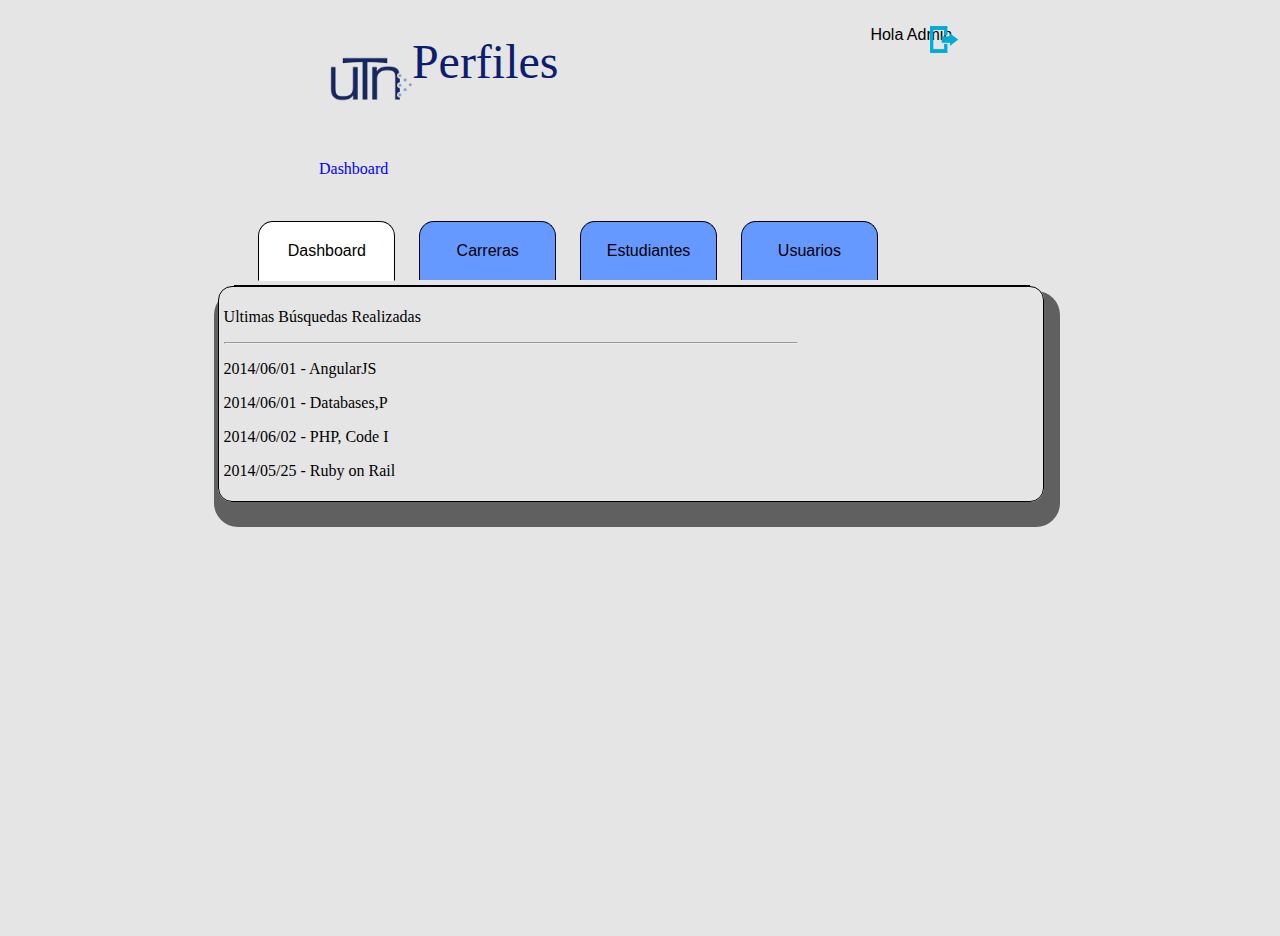
<file: Proyecto 1/admin.html>
<!DOCTYPE html>
<html>
<head>
<link rel="stylesheet" type="text/css" href="css/tabmenu.css">
<link rel="stylesheet" type="text/javascript" href="css/util.js">
<meta charset=utf-8 />
<title>Admin</title>
</head>
<body>
<div class="conteiner">
    <div>
        
        <img class="logo" src="imagenes/UTN.png">
    </div>
    <div>
        <p id="perfil">Perfiles</p>
    </div>
    
        <p id="salir"> Hola Admin</p>
		<a id="salir" href="index.html"><img src="imagenes/exitHover.png"></a>    

			
       
                
			
			<a id="dashboard" href="admin.html">Dashboard </a>
  <div id="navbar">
    <div id="holder">
    <ul>
    <li><a href="admin.html" id="onlink">Dashboard</a></li>
    <li><a href="carrera.php">Carreras</a></li> 
    <li><a href="estudiante.php">Estudiantes</a></li> 
    <li><a href="usuario.php">Usuarios</a></li>   	     
    </ul>
    
    </div><!--end holder div-->
    </div><!--end navbar div-->

    <div class="tabContent">
    	
         <p>Ultimas Búsquedas Realizadas</p>
         <hr />

         <p>2014/06/01 - AngularJS</p> 
         <p>2014/06/01 - Databases,P</p> 
         <p>2014/06/02 - PHP, Code I</p> 
         <p>2014/05/25 - Ruby on Rail</p>  
        
    </div>
</div>    
</body>
</html>
</file>
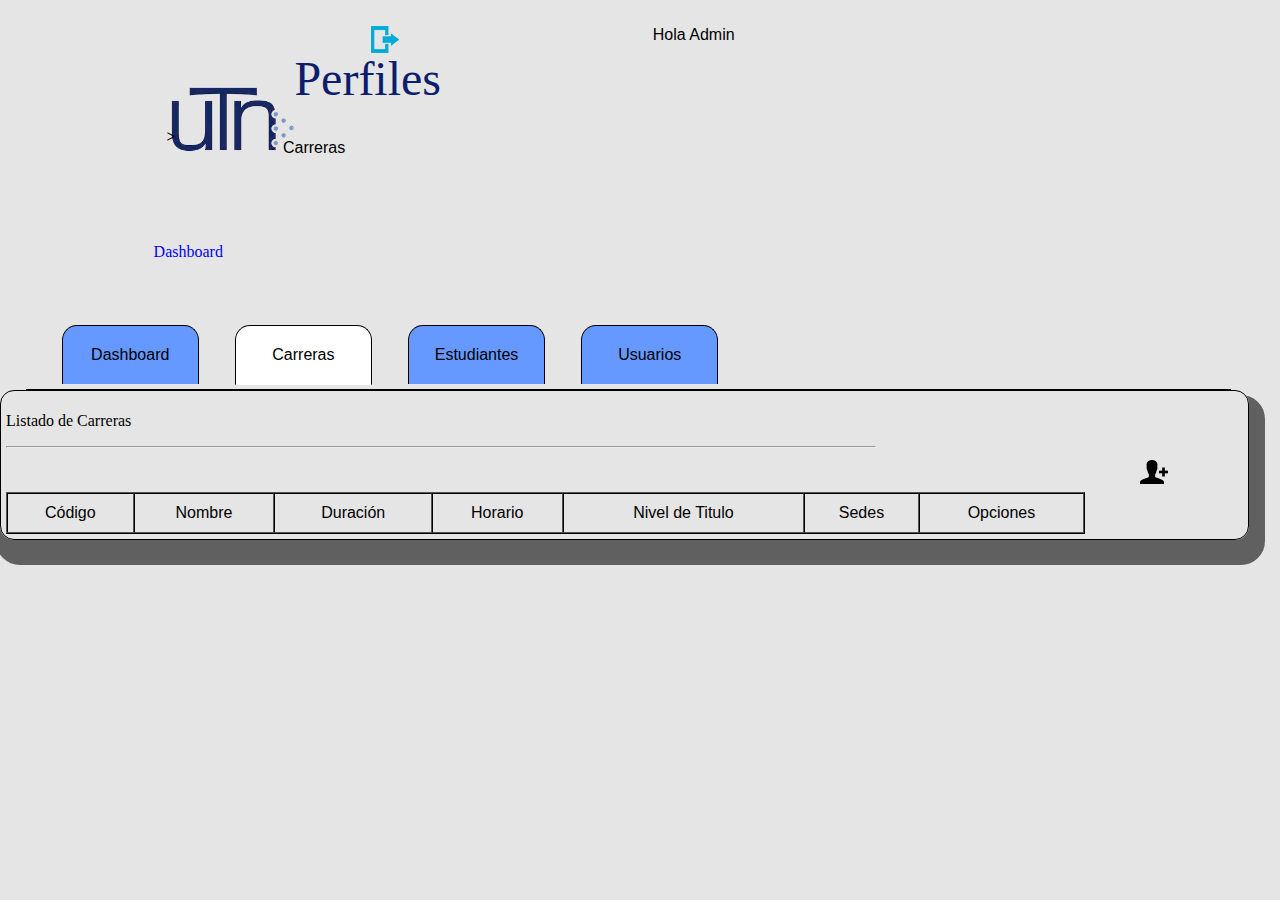
<file: Proyecto 1/carreras.html>
<!DOCTYPE html>
<html>
<head>
<link rel="stylesheet" type="text/css" href="css/tabmenu.css">
<script type="text/javascript" src="css/util.js"></script>
<meta charset=utf-8 />
<title>Carreras</title>
</head>
<body>

        <a id="salir" href="index.html"><img src="imagenes/exitHover.png"></a>
        <p id="salir"> Hola Admin</p>       

                <img class="logo" src="imagenes/UTN.png">

            <p id="perfil">Perfiles</p>
            <a id="dashboard" href="admin.html">Dashboard</a>
            <p id="dashboard"><strong>></strong></p>
            <p id="ubicado">Carreras</p>
  <div id="navbar">
    <div id="holder">
    <ul>
    <li><a href="admin.html">Dashboard</a></li>
    <li><a href="carreras.html" id="onlink">Carreras</a></li> 
    <li><a href="estudiantes.html">Estudiantes</a></li> 
    <li><a href="usuarios.html">Usuarios</a></li>            
    </ul>
    
    </div><!--end holder div-->
    </div><!--end navbar div-->

    <div class="tabContent">
            <p>Listado de Carreras</p><hr />

            <a href="agregarCarreras.html"><img class="agregar" src="imagenes/agregar.png"/></a> 
             <table border="1px">
            <thead>
                <tr>
                    <td>Código</td>
                    <td>Nombre</td>
                    <td>Duración</td>
                    <td>Horario</td>
                    <td>Nivel de Titulo</td>
                    <td>Sedes</td>
                    <td>Opciones</td>
                </tr>
            </thead>

            </table>
           
             
    </div>
    
</body>
</html>
</file>
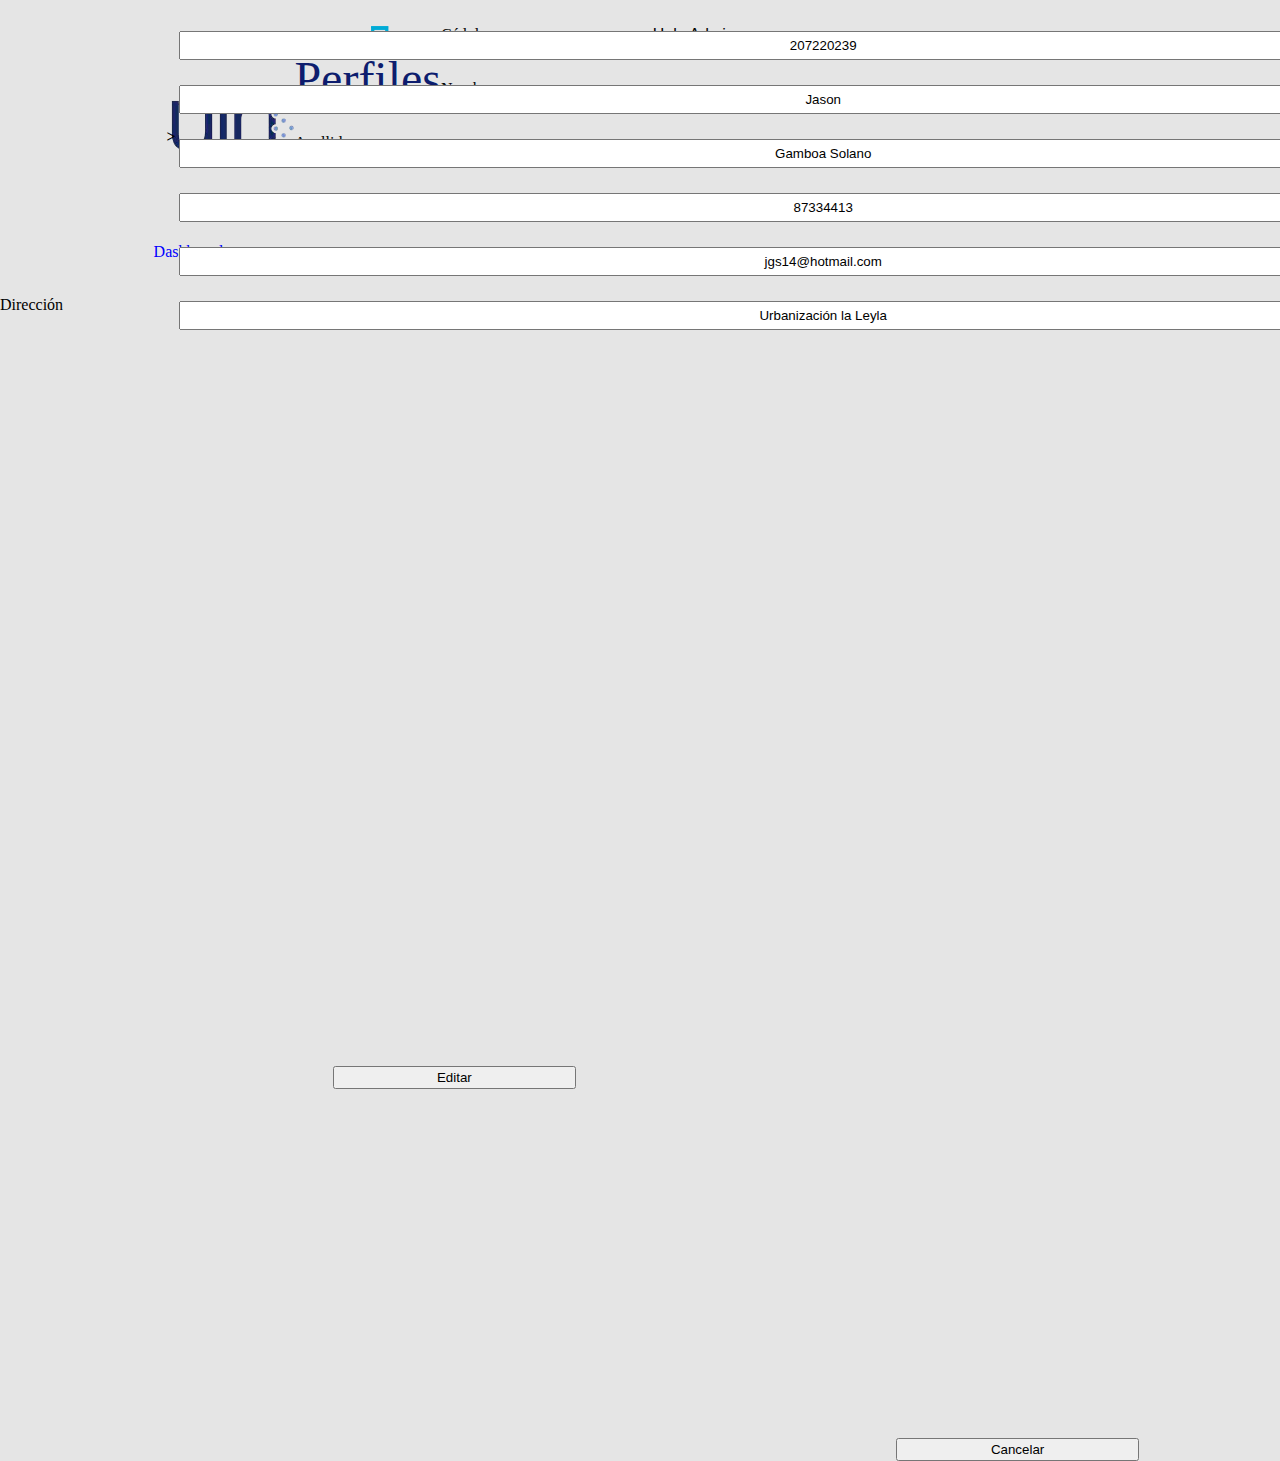
<file: Proyecto 1/editarEstudiante.html>
<!DOCTYPE html>
<html>
<head>
<link rel="stylesheet" type="text/css" href="css/estudiante.css">
<link rel="stylesheet" type="text/css" href="css/tabmenu.css">
<script type="text/javascript" src="css/util.js"></script>
<meta charset=utf-8 />
<title>Editar Estudiante</title>
</head>
<body>
<div id="salir">
        <a id="salir" href="index.html"><img src="imagenes/exitHover.png"></a>
        <p id="salir"> Hola Admin</p>       
    </div>
    <div id="perfil">
                <img class="logo" src="imagenes/UTN.png">
            </div>
            <p id="perfil">Perfiles</p>
            <a id="dashboard" href="admin.html">Dashboard</a>
            <p id="dashboard"><strong>></strong></p>
            <p id="ubicado">Editar Estudiante</p>
 
    <div class="Contenido">
    		<label>Cédula</label><br />
           <input type="texto" value="207220239"><br /><br />

           <label>Nombre</label><br />
           <input type="texto" value="Jason"><br /><br />

           <label>Apellidos</label><br />
           <input type="texto" value="Gamboa Solano"><br /><br />

           <label>Teléfono</label><br />
           <input type="texto" value="87334413"><br /><br />

           <label>Correo</label><br />
           <input type="email" value="jgs14@hotmail.com"><br /><br />

           <label>Dirección</label><br />
           <input type="texto" value="Urbanización la Leyla"><br /><br />

           <a href="estudiantes.html" onclick="editarEstudiante()"><input type="button" id="editar" name="editar" value="Editar" target='_blank'></a>

           <a href="estudiantes.html"><input type="button" id="cancelar" name="cancelar" value="Cancelar" target='_blank'></a>
    </div>
</body>
</html>
</file>
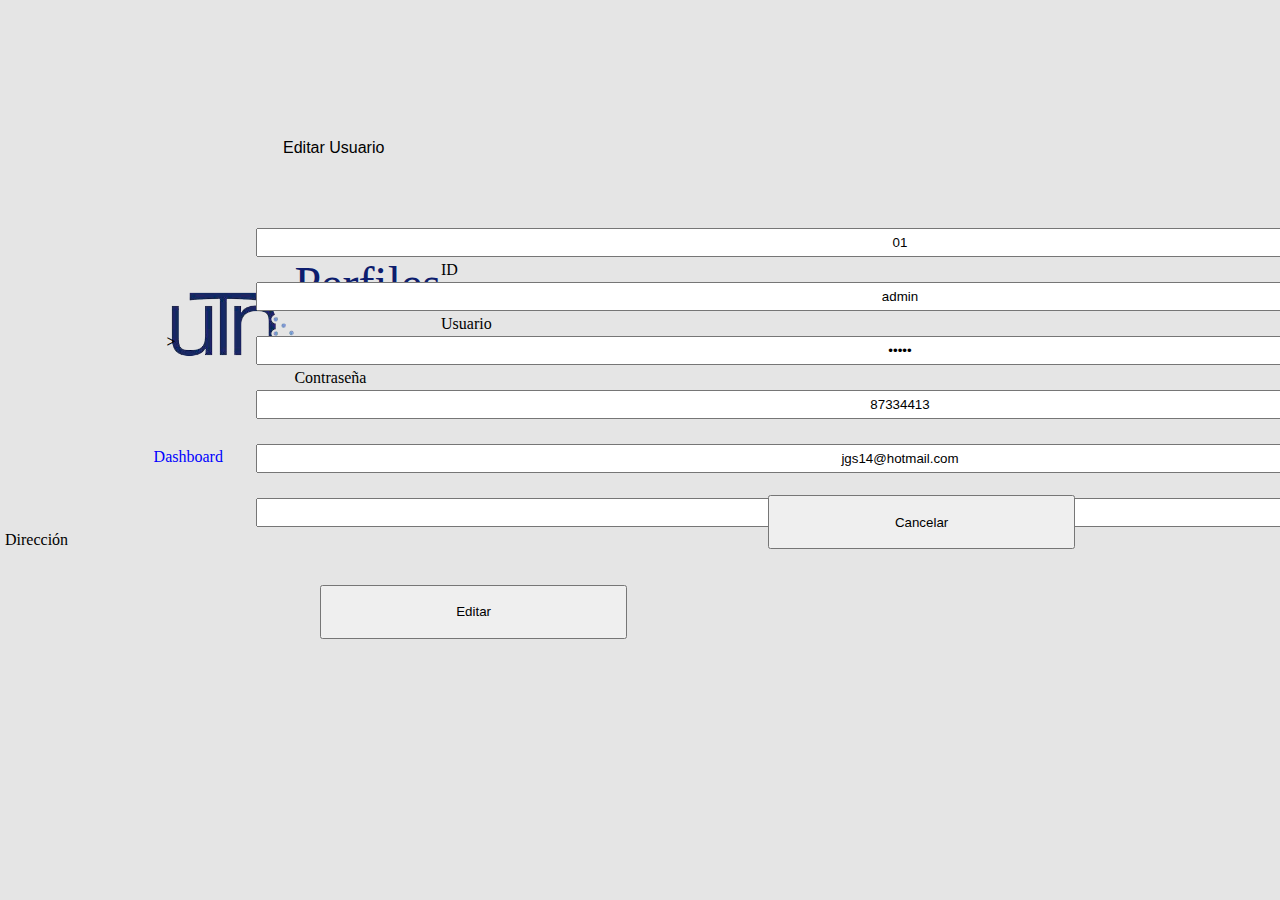
<file: Proyecto 1/editarUsuarios.html>
<!DOCTYPE html>
<html>
<head>
<link rel="stylesheet" type="text/css" href="css/usuario.css">
<link rel="stylesheet" type="text/css" href="css/tabmenu.css">
<script type="text/javascript" src="css/util.js"></script>
<meta charset=utf-8 />
<title>Editar Usuario</title>
</head>
<body>
<div id="salir">
        <a id="salir" href="index.html"><img src="imagenes/exitHover.png"></a>
        <p id="salir"> Hola Admin</p>       
    </div>
    <div id="perfil">
                <img class="logo" src="imagenes/UTN.png">
            </div>
            <p id="perfil">Perfiles</p>
            <a id="dashboard" href="admin.html">Dashboard</a>
            <p id="dashboard"><strong>></strong></p>
            <p id="ubicado">Editar Usuario</p>
 
    <div class="Contenido">
    		<label>ID</label><br />
           <input type="texto" value="01"><br /><br />

           <label>Usuario</label><br />
           <input type="texto" value="admin"><br /><br />

           <label>Contraseña</label><br />
           <input type="password" value="admin"><br /><br />

           <label>Teléfono</label><br />
           <input type="texto" value="87334413"><br /><br />

           <label>Correo</label><br />
           <input type="email" value="jgs14@hotmail.com"><br /><br />

           <label>Dirección</label><br />
           <input type="texto" value="Urbanización la Leyla"><br /><br />

           <a href="usuarios.html" onclick="editarUsuario()"><input type="button" id="editar" name="editar" value="Editar" target='_blank'></a>

           <a href="usuarios.html"><input type="button" id="cancelar" name="cancelar" value="Cancelar" target='_blank'></a>
    </div>
</body>
</html>
</file>
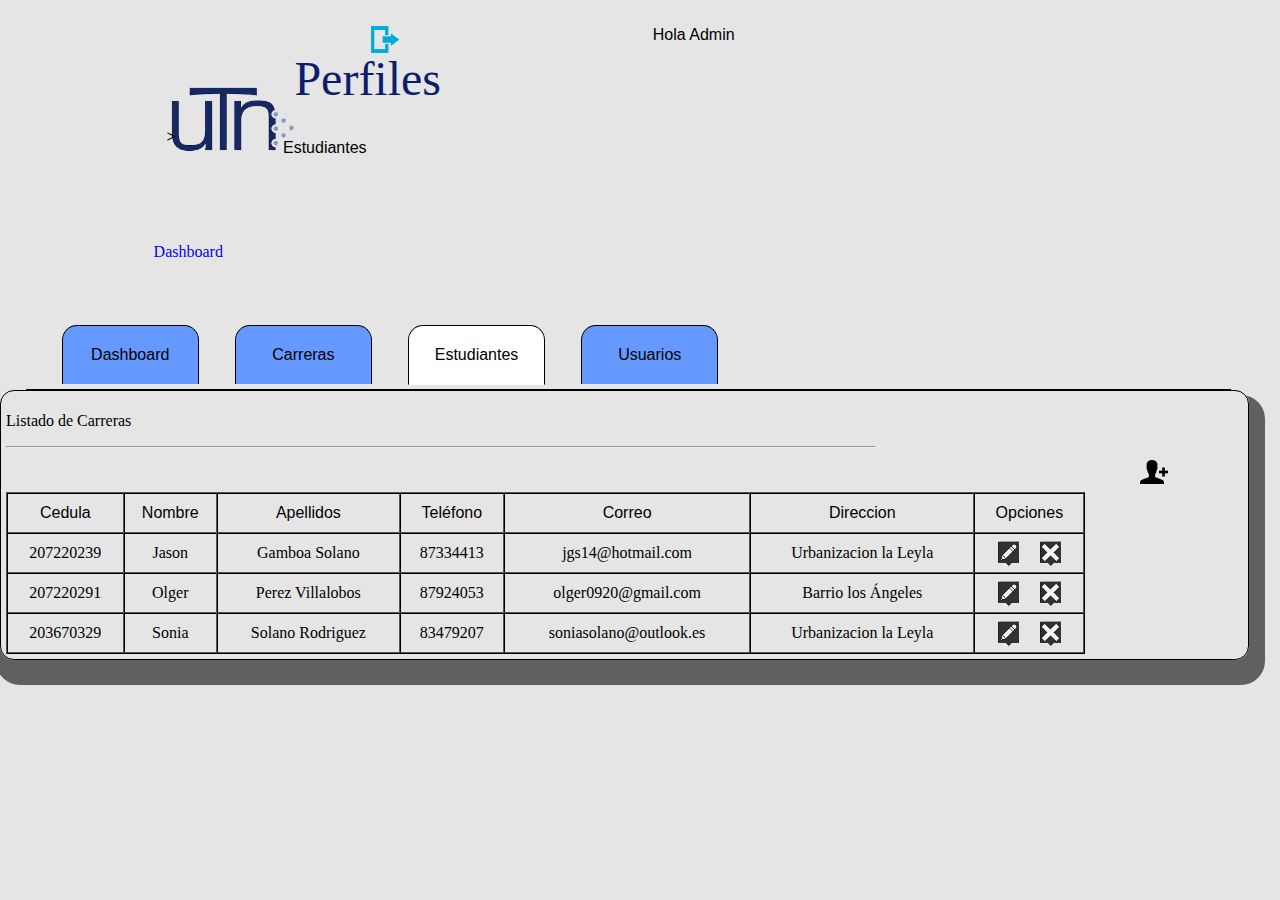
<file: Proyecto 1/estudiantes.html>
<!DOCTYPE html>
<html>
<head>
<link rel="stylesheet" type="text/css" href="css/tabmenu.css">
<script type="text/javascript" src="css/util.js"></script>
<meta charset=utf-8 />
<title>Estudiantes</title>
</head>
<body>
        <a id="salir" href="index.html"><img src="imagenes/exitHover.png"></a>
        <p id="salir"> Hola Admin</p>       


                <img class="logo" src="imagenes/UTN.png">

            <p id="perfil">Perfiles</p>
            <a id="dashboard" href="admin.html">Dashboard</a>
            <p id="dashboard"><strong>></strong></p>
            <p id="ubicado">Estudiantes</p>
    <div id="navbar">       
    <div id="holder">
    <ul>
    <li><a href="admin.html">Dashboard</a></li>
    <li><a href="carreras.html">Carreras</a></li> 
    <li><a href="estudiantes.html" id="onlink">Estudiantes</a></li> 
    <li><a href="usuarios.html">Usuarios</a></li>            
    </ul>
    
    </div><!--end holder div-->
    </div><!--end navbar div-->

    <div class="tabContent">
         <p>Listado de Carreras</p><hr />          
              
        <a href="agregarEstudiante.html"><img class="agregar" src="imagenes/agregar.png"/></a>         
            <table border="1px">
            <thead>
                <tr>
                    <td>Cedula</td>
                    <td>Nombre</td>
                    <td>Apellidos</td>
                    <td>Teléfono</td>
                    <td>Correo</td>
                    <td>Direccion</td>
                    <td>Opciones</td>
                </tr>
                </thead>
                <tbody>
                <tr>
                    <td>207220239</td>
                    <td><a href="" class="nombre">Jason</a></td>
                    <td>Gamboa Solano</td>
                    <td>87334413</td>
                    <td>jgs14@hotmail.com</td>
                    <td>Urbanizacion la Leyla</td>
            <td><a href="editarEstudiante.html"><img src="imagenes/edit.png"/></a>
                    <a href="" onclick="eliminarEstudiante()"><img class="opciones" src="imagenes/delete.png" /></a></td>
                </tr>
                <tr>
                    <td>207220291</td>
                    <td><a href="" class="nombre">Olger</a></td>
                    <td>Perez Villalobos</td>
                    <td>87924053</td>
                    <td>olger0920@gmail.com</td>
                    <td>Barrio los Ángeles</td>
            <td><a href="editarEstudiante.html"><img src="imagenes/edit.png"/></a>
                    <a href="" onclick="eliminarEstudiante()"><img class="opciones" src="imagenes/delete.png" /></a></td>
                </tr>
                <tr>
                    <td>203670329</td>
                    <td><a href="" class="nombre">Sonia</a></td>
                    <td>Solano Rodriguez</td>
                    <td>83479207</td>
                    <td>soniasolano@outlook.es</td>
                    <td>Urbanizacion la Leyla</td>
            <td><a href="editarEstudiante.html"><img src="imagenes/edit.png"/></a>
                    <a href="" onclick="eliminarEstudiante()"><img class="opciones" src="imagenes/delete.png" /></a></td>
                </tr>
                </tbody>
            </table>
    </div>
</body>
</html>
</file>
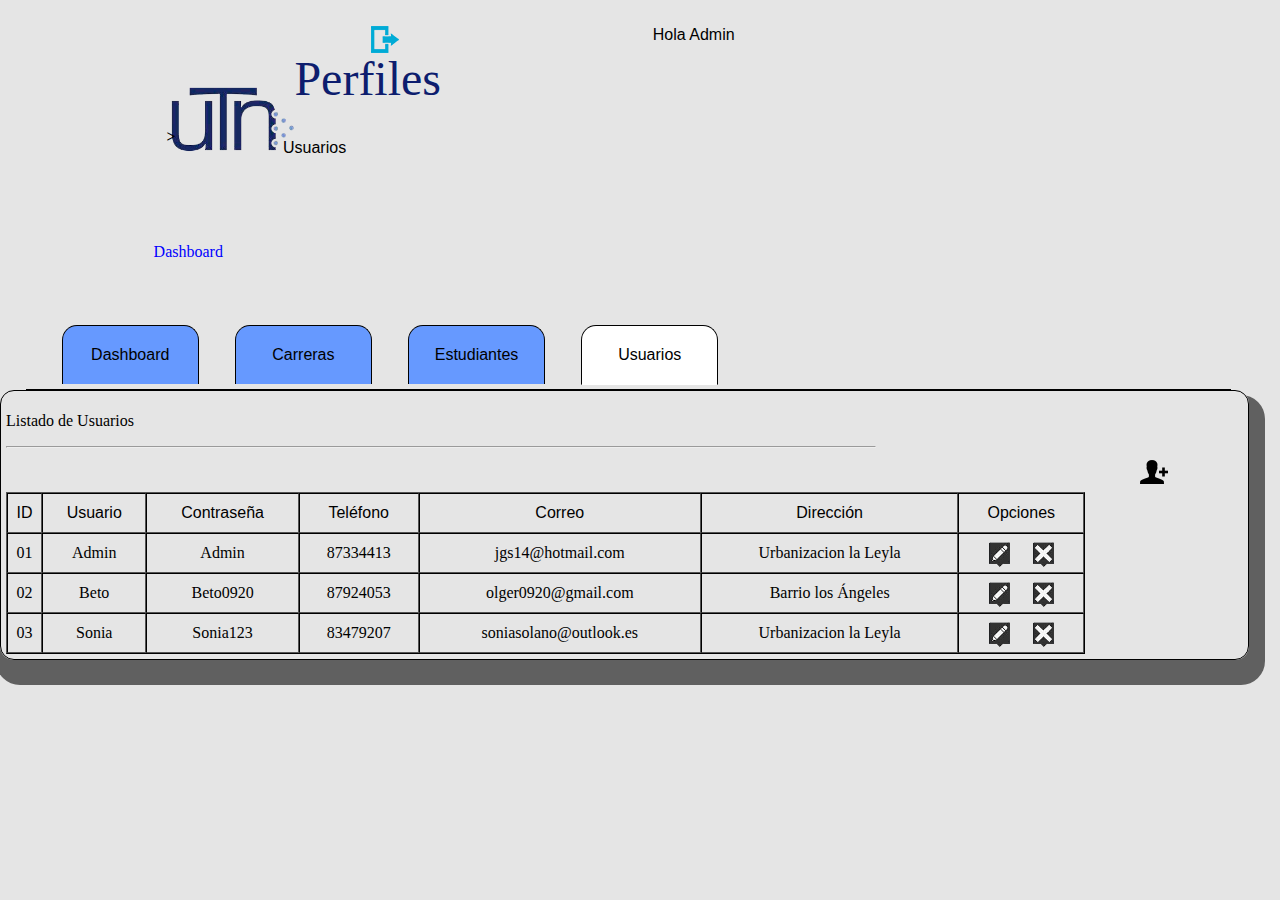
<file: Proyecto 1/usuarios.html>
<!DOCTYPE html>
<html>
<head>
<link rel="stylesheet" type="text/css" href="css/tabmenu.css">
<script type="text/javascript" src="css/util.js"></script>
<meta charset=utf-8 />
<title>Usuarios</title>
</head>
<body>
        <a id="salir" href="index.html"><img src="imagenes/exitHover.png"></a>
        <p id="salir"> Hola Admin</p>       
        

                <img class="logo" src="imagenes/UTN.png">

            <p id="perfil">Perfiles</p>
            <a id="dashboard" href="admin.html">Dashboard </a>
            <p id="dashboard"><strong>></strong></p>
            <p id="ubicado">Usuarios</p>
  <div id="navbar">
    <div id="holder">
    <ul>
    <li><a href="admin.html">Dashboard</a></li>
    <li><a href="carreras.html">Carreras</a></li> 
    <li><a href="estudiantes.html">Estudiantes</a></li> 
    <li><a href="usuarios.html" id="onlink">Usuarios</a></li>            
    </ul>
    
    </div><!--end holder div-->
    </div><!--end navbar div-->

    <div class="tabContent">
        <p>Listado de Usuarios</p><hr />          
               
            <a href="agregarUsuarios.html"><img class="agregar" src="imagenes/agregar.png"/></a>         
            <table border="1px">
            <thead>
                <tr>
                    <td>ID</td>
                    <td>Usuario</td>
                    <td>Contraseña</td>
                    <td>Teléfono</td>
                    <td>Correo</td>
                    <td>Dirección</td>
                    <td>Opciones</td>
                </tr>
                </thead>
                <tbody>
                <tr>
                    <td>01</td>
                    <td>Admin</td>
                    <td>Admin</td>
                    <td>87334413</td>
                    <td>jgs14@hotmail.com</td>
                    <td>Urbanizacion la Leyla</td>
            <td><a href="editarUsuarios.html"><img src="imagenes/edit.png"/></a>
                    <a href="" onclick="eliminarUsuario()"><img class="opciones" src="imagenes/delete.png" /></a></td>
                </tr>
                <tr>
                    <td>02</td>
                    <td>Beto</td>
                    <td>Beto0920</td>
                    <td>87924053</td>
                    <td>olger0920@gmail.com</td>
                    <td>Barrio los Ángeles</td>
            <td><a href="editarUsuarios.html"><img src="imagenes/edit.png"/></a>
                    <a href="" onclick="eliminarUsuario()"><img class="opciones" src="imagenes/delete.png" /></a></td>
                </tr>
                <tr>
                    <td>03</td>
                    <td>Sonia</td>
                    <td>Sonia123</td>
                    <td>83479207</td>
                    <td>soniasolano@outlook.es</td>
                    <td>Urbanizacion la Leyla</td>
            <td><a href="editarUsuarios.html"><img src="imagenes/edit.png"/></a>
                    <a href="" onclick="eliminarUsuario()"><img class="opciones" src="imagenes/delete.png" /></a></td>
                </tr>
                </tbody>
            </table>
    </div>
</body>
</html>
</file>
<file: Proyecto 1/css/tabmenu.css>
@charset "utf-8";
body{
  background: #e5e5e5;
  font-family: verdana;
  font-size: 100%;
  margin:0;
}

/*Tab Menu*/
#navbar {
	width:88%;
	margin: 5% 0% 0% 2%;
  float: left;
	
}

/*Datos del Holder del tab Menu*/
#navbar #holder{
	height:64px;
	border-bottom:1px solid #000;
	width:107%;
	padding-left:0px;
}


/*Datos de la etiqueta ul del Holder del tab Menu*/
#navbar #holder ul{
	list-style:none;
	margin:0;
	padding:0;
	
}

/*Datos de la etiqueta ul li y a del Holder del tab Menu*/
#navbar #holder ul li a{
	text-decoration:none;
	float:left;
	margin-left:3%;
	font-family: "Arial Black", Gadget, sans-serif;
	color:#000;
	border: 1px solid#000;
	border-bottom:none;
	padding:20px;
	width:95px;
	text-align:center;
	display:block;
	background:#69F;
	-moz-border-radius-topleft:15px;
	-moz-border-radius-topright:15px;
	-webkit-border-top-left-radius:15px;
  -webkit-border-top-right-radius:15px; 
	
}

/*Hover del ul li y a del tab Menu*/
#navbar #holder ul li a:hover{
	background:#F90;
	color:#fff;
	text-shadow:1px 1px 1px #000;
}

/*Onlink para tener seleccionado donde le de click*/
#holder ul li a#onlink{
	background:#fff;
	color:#000;
	border-bottom:1px solid#FFF;
	
}

/*El hover del OnLink*/
#holder ul li a#onlink:hover {
	backgroud:#fff;
	color:#69f;
	text-shadow:1px 1px 1px #000;
}

/*links*/

/*Link de Salir de admin*/
a#salir{
  position:absolute;
  float: left;
  margin: 2% 0% 0% 29%;
  
}

/*Link del Dashboard*/
a#dashboard{
  width:32%;
  float: left;
  margin: 6% 60% 0% 12%;
  font-size: 1em;
  color:  blue;
  text-decoration: none;
}

/*Link del nombre dentro del td del Estudiante*/
a.estudiante{
  text-decoration:none;
  color: black;
}

/*Link del nombre dentro del tr del Estudiante*/
a.nombre{
  text-decoration:none;
  color: black;
}

img.verEstudiante{
  width: 33%;
  margin: 2% 0% 0% 0%;
}

/*Parrafos*/

/*Texto de Salir que dice Hola Admin*/
p#salir{
  position:absolute;
  float: left;
  margin: 2% 0% 0% 51%;
  font-family: "Arial Black", Gadget, sans-serif;
}

/*Texto que dice Perfiles a la par del logo UTN*/
p#perfil{
  float: left;
  margin:4% 0% 0% 0%;
  font-size:3em;
  font-family: verdana;
  color:rgb(13, 29, 110);
}

/*Texto o figura ">"*/
p#dashboard{
  float: left;
  position: absolute;
  margin: 10% 0% 0% 13%;
  font-size: 1em;
}

/*Texto que nos dice donde estamos ubicados*/
p#ubicado{
  position:absolute;
  top:123px;
  left:283px;
  font-size: 1em;
  font-family: "Arial Black", Gadget, sans-serif;
}

/*div*/

/*Div donde se encuentra los datos que necesitamos debajo del tab Menu*/
div.tabContent{
  float:left;
  margin: 0% 0% 0% 0%;
  border: 1px solid#000;
  padding: 5px;
  padding-right: 29%;
  width: 68%;
  box-shadow: 6px 15px 0px 10px rgba(6,6,6,.6);
  -webkit-border-radius: 14px;  
}

img.buscar{
  float: left;
  margin: 0% 0% 0% 11%;
}


div.conteiner{
  width: 66%;
  height: 936px;
  margin: 0% 0% 0% 17%;
}

input{
  width:100%;
}

/*Imagenes*/

/*Imagen de UTN*/
img.logo{
  float: left;
  margin:6% 0% 0% 13%;
  width:10%;
}

/*Imagen de Editar y Eliminar dentro del table*/
img.opciones{
  margin-left: 16%;
  margin-top: 5%;
}

/*Imagen de agregar Carrera, Estudiante y Usuario*/
img.agregar{
  margin: 0% 0% 0% 130%;

}
img.imgTable{
  width:65%;
}

img.buscar{
  float: left;
  margin: 0% 0% 0% 131%;
}

/*Table*/
table{ 
  width:124%;
  border-spacing: 0px;
  border-color: #000;
  text-align:center;
}

/*El head o encabezado del table*/
table thead{
  font-family: "Arial Black", Gadget, sans-serif;

}

/*Tamaño del row del table*/
table tr{
  height:40px;

}

strong{
  color: black; 
}
</file>
<file: Proyecto 1/css/estudiante.css>
@charset "utf-8";

div.conteiner{
  width: 66%;
  background: white;
  height: 936px;
  margin: 0% 0% 0% 17%;
}


input{
  margin: 1% 0% 0% -6%;
  text-align: center; 
  width:31%;
  height:23px;
  position: absolute;
  left:20%;
}

div.Position1{
  margin: 21% 0% 0% -73%;
  float: left;
}

input.Position1{
  float: left;
  margin: 1% 0% 0% -6%;
}

div.Position2{
  margin: 21% 0% 0% -18%;
  float: left;
}

input.Position2{
  float: left;
  margin: 1% 0% 0% 44%;

}

div.PositionEditar1{
  margin: 9% 0% 0% -6%;
  float: left;
}

input.PositionEditar1{
  float: left;
  margin: 1% 0% 0% -6%;
}

div.PositionEditar2{
  margin: 7% 0% 0% 49%;
  float: left;
}

input.PositionEditar2{
  float: left;
  margin: 1% 0% 0% 44%;

}

label{
  width:70%;
  height:23px;
  position: absolute;
  margin: 2% 0% 0% 0%;
}

input#agregar{
  float: left;
  position: absolute;
  margin: 87% 0% 0% 0%;
  width: 19%;
}

input#agregarNuevo{
  float: left;
  position: absolute;
  margin: 87% 0% 0% 24%;
  width: 20%;
}

input#cancelar{
  float: left;
  position: absolute;
  margin: 87% 0% 0% 50%;
  width: 19%;

}
input#cancelarEditar{
  float: left;
  position: absolute;
  margin: 51% 0% 0% 31%;
  width: 19%;
}

input#cancelarDatosEstudiante{
  float: left;
  position: absolute;
  margin: 5% 0% 0% 21%;
  width: 19%;
}

input#editar{
  float: left;
  margin: 58% 0% 0% 6%;
  width: 19%;
}

img.foto{
  position: absolute;
  left: 36%;
  width: 20%;

}

img.logo{
  float: left;
  margin: 0% 0% 0% 12%;
  width: 18%;

}

p#perfil {
  float: left;
  margin: 0% 0% 0% 0%;
  font-size: 3em;
  font-family: verdana;
  color: rgb(13, 29, 110);
}
</file>
<file: Proyecto 1/css/usuario.css>
@charset "utf-8";
input#editar{
  float:left;
  width:24%;
  height:6%;
  margin:4% 0% 0% 5%;
}

input#cancelar{
  float:left; 
  width:24%;
  height:6%;
  margin:-3% 0% 0% 40%;

}

div.Contenido{
  margin: 16% 0% 3% 0%;
  padding: 5px;
  padding-right: 29%;
  width: 68%; 
}

div.conteiner{
  width: 66%;
  background: white;
  height: 936px;
  margin: 0% 0% 0% 17%;
}


input{
  margin: 0% 0% 0% 0%;
  text-align: center; 
  width:70%;
  height:23px;
  position: absolute;
  left:20%;
}

label{
  width:70%;
  height:23px;
  position: absolute;
  margin: 4% 0% 0% 0%;
}

img.logo{
  float: left;
  margin: 3% 0% 0% 23%;
  width: 18%;
}

p#perfil {
  float: left;
  margin: 4% 0% 0% 0%;
  font-size: 3em;
  font-family: verdana;
  color: rgb(13, 29, 110);
}
</file>
